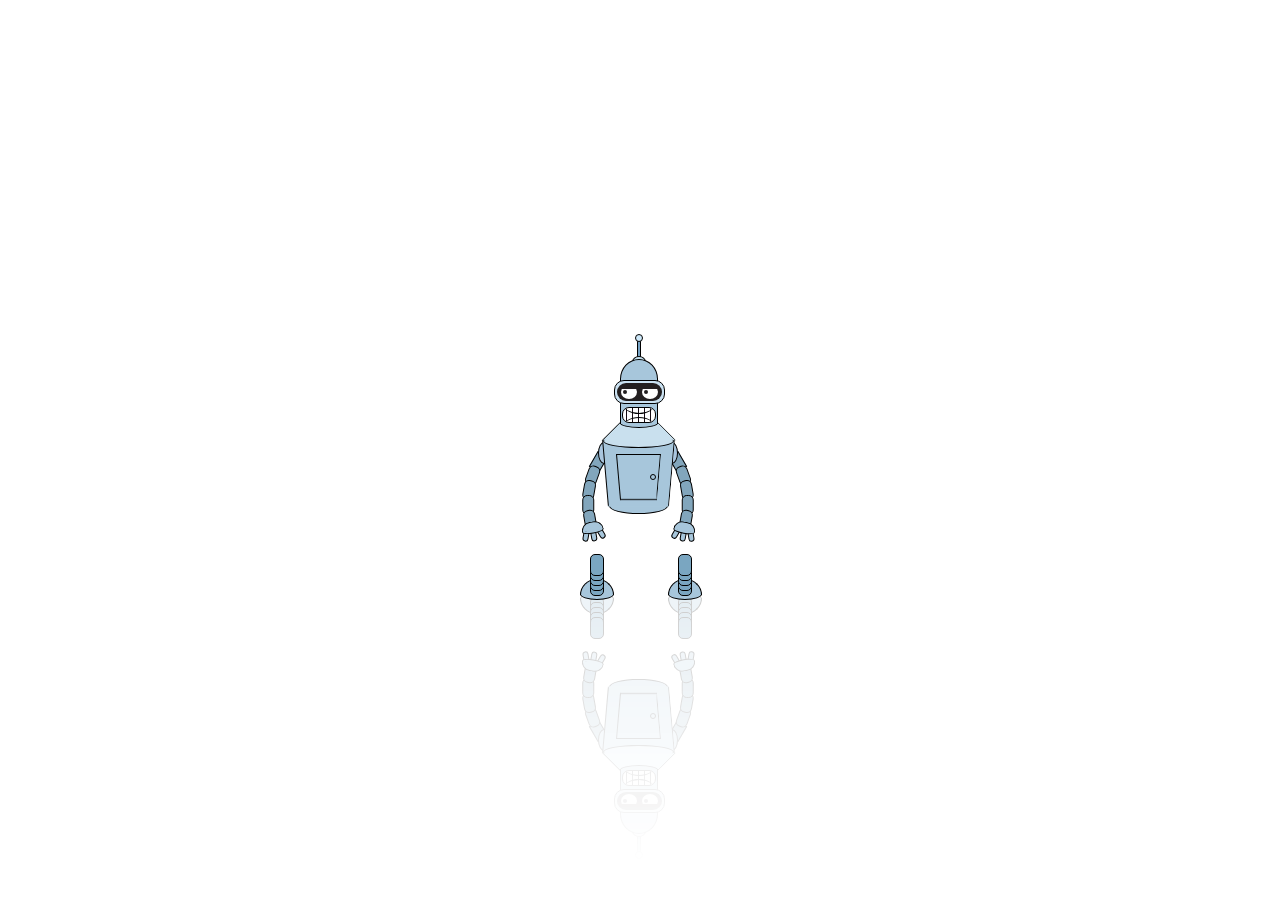
<file: robot.html>
<!DOCTYPE html>
<html lang="en">

<head>
    <meta charset="UTF-8">
    <title>Document</title>
    <style>
    body {
        margin: 0;
        height: 450px;
    }
    
    #text {
        margin-top: -150px;
        margin-left: -120px;
        width: 120px;
        top: 50%;
        left: 50%;
        text-transform: uppercase;
        color: #BE3E1B;
        font-size: 100%;
        font-weight: bold;
        text-shadow: -1px 1px 3px #DBC558, -1px 1px 1px #FFF38F;
        text-align: center;
    }
    
    div {
        position: absolute;
        -webkit-transform-style: preserve-3d;
    }
    
    #page {
        height: 100%;
        width: 100%;
        -moz-perspective: 700px;
        background-image: -moz-linear-gradient(left, rgb(84, 116, 137) 0%, rgb(133, 160, 177) 50%, rgb(84, 116, 137) 100%);
    }
    
    #container {
        height: 300px;
        width: 300px;
        top: 50%;
        left: 50%;
        margin-top: -150px;
        margin-left: -150px;
        -webkit-box-reflect: below -7px -webkit-gradient(linear, left top, left bottom, from(transparent), color-stop(10%, transparent), to(rgba(255, 255, 255, 0.2)));
    }
    
    #foot {
        bottom: 0;
        width: 32px;
        height: 20px;
    }
    
    .left {
        left: 90px;
        -webkit-animation: foot1 6s ease-in-out infinite;
        -moz-animation: foot1 10s ease-in-out infinite;
    }
    
    .right {
        right: 90px;
        -webkit-animation: foot2 6s ease-in-out infinite;
        -moz-animation: foot2 10s ease-in-out infinite;
    }
    
    #leg1 {
        height: 20px;
        width: 12px;
        background: #FF0;
        bottom: 20%;
        -webkit-animation: leg1 6s ease-in-out infinite;
        -moz-animation: leg1 6s ease-in-out infinite;
        background: #7AA6C1;
        border: 1px solid #000;
        border-radius: 5px;
        z-index: 3;
    }
    
    .first {
        left: 10px;
    }
    
    .next1 {
        left: -1px;
    }
    
    .next2 {
        right: -1px;
    }
    
    #leg2 {
        height: 20px;
        width: 12px;
        background: #7AA6C1;
        border: 1px solid #000;
        bottom: 20%;
        z-index: 3;
        border-radius: 5px;
        -webkit-animation: leg2 6s ease-in-out infinite;
        -moz-animation: leg2 6s ease-in-out infinite;
    }
    
    @-webkit-keyframes leg1 {
        from {
            -webkit-transform: rotateZ( 0deg) translateY(-50%);
        }
        05% {
            -webkit-transform: rotateZ(10deg) translateY(-50%);
        }
        10% {
            -webkit-transform: rotateZ( 0deg) translateY(-50%);
        }
        15% {
            -webkit-transform: rotateZ(10deg) translateY(-50%);
        }
        20% {
            -webkit-transform: rotateZ( 0deg) translateY(-50%);
        }
        25% {
            -webkit-transform: rotateZ( 0deg) translateY(-50%);
        }
        30% {
            -webkit-transform: rotateZ( 0deg) translateY(-50%);
        }
        35% {
            -webkit-transform: rotateZ(10deg) translateY(-50%);
        }
        40% {
            -webkit-transform: rotateZ( 0deg) translateY(-50%);
        }
        45% {
            -webkit-transform: rotateZ( 0deg) translateY(-50%);
        }
        50% {
            -webkit-transform: rotateZ(10deg) translateY(-50%);
        }
        55% {
            -webkit-transform: rotateZ( 0deg) translateY(-50%);
        }
        60% {
            -webkit-transform: rotateZ(10deg) translateY(-50%);
        }
        65% {
            -webkit-transform: rotateZ( 0deg) translateY(-50%);
        }
        70% {
            -webkit-transform: rotateZ(10deg) translateY(-50%);
        }
        80% {
            -webkit-transform: rotateZ(-10deg) translateY(-50%);
        }
        90% {
            -webkit-transform: rotateZ(10deg) translateY(-50%);
        }
        to {
            -webkit-transform: rotateZ( 0deg) translateY(-50%);
        }
    }
    
    @-moz-keyframes leg1 {
        from {
            -moz-transform: rotateZ( 0deg) translateY(-50%);
        }
        05% {
            -moz-transform: rotateZ(10deg) translateY(-50%);
        }
        10% {
            -moz-transform: rotateZ( 0deg) translateY(-50%);
        }
        15% {
            -moz-transform: rotateZ(10deg) translateY(-50%);
        }
        20% {
            -moz-transform: rotateZ( 0deg) translateY(-50%);
        }
        25% {
            -moz-transform: rotateZ( 0deg) translateY(-50%);
        }
        30% {
            -moz-transform: rotateZ( 0deg) translateY(-50%);
        }
        35% {
            -moz-transform: rotateZ(10deg) translateY(-50%);
        }
        40% {
            -moz-transform: rotateZ( 0deg) translateY(-50%);
        }
        45% {
            -moz-transform: rotateZ( 0deg) translateY(-50%);
        }
        50% {
            -moz-transform: rotateZ(10deg) translateY(-50%);
        }
        55% {
            -moz-transform: rotateZ( 0deg) translateY(-50%);
        }
        60% {
            -moz-transform: rotateZ(10deg) translateY(-50%);
        }
        65% {
            -moz-transform: rotateZ( 0deg) translateY(-50%);
        }
        70% {
            -moz-transform: rotateZ(10deg) translateY(-50%);
        }
        80% {
            -moz-transform: rotateZ(-10deg) translateY(-50%);
        }
        90% {
            -moz-transform: rotateZ(10deg) translateY(-50%);
        }
        to {
            -moz-transform: rotateZ( 0deg) translateY(-50%);
        }
    }
    
    @-webkit-keyframes leg2 {
        from {
            -webkit-transform: rotateZ( 0deg) translateY(-50%);
        }
        05% {
            -webkit-transform: rotateZ(-10deg) translateY(-50%);
        }
        10% {
            -webkit-transform: rotateZ( 0deg) translateY(-50%);
        }
        15% {
            -webkit-transform: rotateZ(-10deg) translateY(-50%);
        }
        20% {
            -webkit-transform: rotateZ( 0deg) translateY(-50%);
        }
        25% {
            -webkit-transform: rotateZ(-10deg) translateY(-50%);
        }
        30% {
            -webkit-transform: rotateZ( 0deg) translateY(-50%);
        }
        40% {
            -webkit-transform: rotateZ( 0deg) translateY(-50%);
        }
        45% {
            -webkit-transform: rotateZ(-10deg) translateY(-50%);
        }
        50% {
            -webkit-transform: rotateZ( 0deg) translateY(-50%);
        }
        55% {
            -webkit-transform: rotateZ(-10deg) translateY(-50%);
        }
        60% {
            -webkit-transform: rotateZ( 0deg) translateY(-50%);
        }
        65% {
            -webkit-transform: rotateZ( 0deg) translateY(-50%);
        }
        70% {
            -webkit-transform: rotateZ( 10deg) translateY(-50%);
        }
        80% {
            -webkit-transform: rotateZ(-10deg) translateY(-50%);
        }
        90% {
            -webkit-transform: rotateZ( 10deg) translateY(-50%);
        }
        to {
            -webkit-transform: rotateZ( 0deg) translateY(-50%);
        }
    }
    
    @-moz-keyframes leg2 {
        from {
            -moz-transform: rotateZ( 0deg) translateY(-50%);
        }
        05% {
            -moz-transform: rotateZ(-10deg) translateY(-50%);
        }
        10% {
            -moz-transform: rotateZ( 0deg) translateY(-50%);
        }
        15% {
            -moz-transform: rotateZ(-10deg) translateY(-50%);
        }
        20% {
            -moz-transform: rotateZ( 0deg) translateY(-50%);
        }
        25% {
            -moz-transform: rotateZ(-10deg) translateY(-50%);
        }
        30% {
            -moz-transform: rotateZ( 0deg) translateY(-50%);
        }
        40% {
            -moz-transform: rotateZ( 0deg) translateY(-50%);
        }
        45% {
            -moz-transform: rotateZ(-10deg) translateY(-50%);
        }
        50% {
            -moz-transform: rotateZ( 0deg) translateY(-50%);
        }
        55% {
            -moz-transform: rotateZ(-10deg) translateY(-50%);
        }
        60% {
            -moz-transform: rotateZ( 0deg) translateY(-50%);
        }
        65% {
            -moz-transform: rotateZ( 0deg) translateY(-50%);
        }
        70% {
            -moz-transform: rotateZ( 10deg) translateY(-50%);
        }
        80% {
            -moz-transform: rotateZ(-10deg) translateY(-50%);
        }
        90% {
            -moz-transform: rotateZ( 10deg) translateY(-50%);
        }
        to {
            -moz-transform: rotateZ( 0deg) translateY(-50%);
        }
    }
    
    @-webkit-keyframes foot1 {
        from {
            left: 116px;
        }
        05% {
            left: 80px;
        }
        10% {
            left: 116px;
        }
        15% {
            left: 80px;
        }
        20% {
            left: 116px;
        }
        25% {
            left: 116px;
        }
        30% {
            left: 116px;
        }
        35% {
            left: 84px;
        }
        40% {
            left: 116px;
        }
        45% {
            left: 116px;
        }
        50% {
            left: 84px;
        }
        55% {
            left: 116px;
        }
        60% {
            left: 84px;
        }
        65% {
            left: 116px;
        }
        to {
            left: 116px;
        }
    }
    
    @-moz-keyframes foot1 {
        from {
            left: 116px;
        }
        05% {
            left: 80px;
        }
        10% {
            left: 116px;
        }
        15% {
            left: 80px;
        }
        20% {
            left: 116px;
        }
        25% {
            left: 116px;
        }
        30% {
            left: 116px;
        }
        35% {
            left: 84px;
        }
        40% {
            left: 116px;
        }
        45% {
            left: 116px;
        }
        50% {
            left: 84px;
        }
        55% {
            left: 116px;
        }
        60% {
            left: 84px;
        }
        65% {
            left: 116px;
        }
        to {
            left: 116px;
        }
    }
    
    @-webkit-keyframes foot2 {
        from {
            right: 116px;
        }
        05% {
            right: 80px;
        }
        10% {
            right: 116px;
        }
        15% {
            right: 80px;
        }
        20% {
            right: 116px;
        }
        25% {
            right: 84px;
        }
        30% {
            right: 116px;
        }
        40% {
            right: 116px;
        }
        45% {
            right: 84px;
        }
        50% {
            right: 116px;
        }
        55% {
            right: 84px;
        }
        60% {
            right: 116px;
        }
        to {
            right: 116px;
        }
    }
    
    @-moz-keyframes foot2 {
        from {
            right: 116px;
        }
        05% {
            right: 80px;
        }
        10% {
            right: 116px;
        }
        15% {
            right: 80px;
        }
        20% {
            right: 116px;
        }
        25% {
            right: 84px;
        }
        30% {
            right: 116px;
        }
        40% {
            right: 116px;
        }
        45% {
            right: 84px;
        }
        50% {
            right: 116px;
        }
        55% {
            right: 84px;
        }
        60% {
            right: 116px;
        }
        to {
            right: 116px;
        }
    }
    
    #body {
        height: 66px;
        width: 56px;
        background: #A7C6DB;
        left: 120px;
        top: 140px;
        z-index: 10;
        -webkit-animation: body 6s ease-in-out infinite;
        -moz-animation: body 6s ease-in-out infinite;
        -webkit-perspective: 300;
    }
    
    #body:before,
    #body:after {
        content: '';
        position: absolute;
        top: 0;
        left: 0;
        width: 100%;
        bottom: 0;
        z-index: -1;
        background-color: #A7C6DB;
    }
    
    #body:before {
        -webkit-transform: skew(-5deg);
        -moz-transform: skew(-5deg);
        left: 5px;
        border-right: 1px solid #000;
    }
    
    #body:after {
        -webkit-transform: skew(5deg);
        -moz-transform: skew(5deg);
        left: -5px;
        border-left: 1px solid #000;
    }
    
    @-webkit-keyframes body {
        from {
            top: 135px;
            left: 122px;
            -webkit-transform: rotateZ( 0deg);
        }
        05% {
            top: 150px;
            left: 122px;
            -webkit-transform: rotateZ( 0deg);
        }
        10% {
            top: 135px;
            left: 122px;
            -webkit-transform: rotateZ( 0deg);
        }
        15% {
            top: 150px;
            left: 122px;
            -webkit-transform: rotateZ( 0deg);
        }
        20% {
            top: 135px;
            left: 122px;
            -webkit-transform: rotateZ( 0deg);
        }
        25% {
            top: 148px;
            left: 118px;
            -webkit-transform: rotateZ( 0deg);
        }
        30% {
            top: 135px;
            left: 122px;
            -webkit-transform: rotateZ( 0deg);
        }
        35% {
            top: 148px;
            left: 126px;
            -webkit-transform: rotateZ( 0deg);
        }
        40% {
            top: 135px;
            left: 122px;
            -webkit-transform: rotateZ( 0deg);
        }
        45% {
            top: 148px;
            left: 118px;
            -webkit-transform: rotateZ( 0deg);
        }
        50% {
            top: 148px;
            left: 126px;
            -webkit-transform: rotateZ( 0deg);
        }
        55% {
            top: 148px;
            left: 118px;
            -webkit-transform: rotateZ( 0deg);
        }
        60% {
            top: 148px;
            left: 126px;
            -webkit-transform: rotateZ( 0deg);
        }
        65% {
            top: 135px;
            left: 122px;
            -webkit-transform: rotateZ( 0deg);
        }
        70% {
            top: 142px;
            left: 129px;
            -webkit-transform: rotateZ( 10deg) translateX(75%);
        }
        80% {
            top: 142px;
            left: 115px;
            -webkit-transform: rotateZ(-10deg) translateX(-75%);
        }
        90% {
            top: 142px;
            left: 129px;
            -webkit-transform: rotateZ( 10deg) translateX(75%);
        }
        to {
            top: 135px;
            left: 122px;
            -webkit-transform: rotateZ( 0deg);
        }
    }
    
    @-moz-keyframes body {
        from {
            top: 135px;
            left: 122px;
            -moz-transform: rotateZ( 0deg);
        }
        05% {
            top: 150px;
            left: 122px;
            -moz-transform: rotateZ( 0deg);
        }
        10% {
            top: 135px;
            left: 122px;
            -moz-transform: rotateZ( 0deg);
        }
        15% {
            top: 150px;
            left: 122px;
            -moz-transform: rotateZ( 0deg);
        }
        20% {
            top: 135px;
            left: 122px;
            -moz-transform: rotateZ( 0deg);
        }
        25% {
            top: 148px;
            left: 118px;
            -moz-transform: rotateZ( 0deg);
        }
        30% {
            top: 135px;
            left: 122px;
            -moz-transform: rotateZ( 0deg);
        }
        35% {
            top: 148px;
            left: 126px;
            -moz-transform: rotateZ( 0deg);
        }
        40% {
            top: 135px;
            left: 122px;
            -moz-transform: rotateZ( 0deg);
        }
        45% {
            top: 148px;
            left: 118px;
            -moz-transform: rotateZ( 0deg);
        }
        50% {
            top: 148px;
            left: 126px;
            -moz-transform: rotateZ( 0deg);
        }
        55% {
            top: 148px;
            left: 118px;
            -moz-transform: rotateZ( 0deg);
        }
        60% {
            top: 148px;
            left: 126px;
            -moz-transform: rotateZ( 0deg);
        }
        65% {
            top: 135px;
            left: 122px;
            -moz-transform: rotateZ( 0deg);
        }
        70% {
            top: 142px;
            left: 129px;
            -moz-transform: rotateZ( 10deg) translateX(75%);
        }
        80% {
            top: 142px;
            left: 115px;
            -moz-transform: rotateZ(-10deg) translateX(-75%);
        }
        90% {
            top: 142px;
            left: 129px;
            -moz-transform: rotateZ( 10deg) translateX(75%);
        }
        to {
            top: 135px;
            left: 122px;
            -moz-transform: rotateZ( 0deg);
        }
    }
    
    #f1 {
        bottom: 5px;
        height: 15px;
        width: 100%;
        border: 1px solid #000;
        border-bottom: none;
        background: #A7C6DB;
        border-radius: 150px 150px 0 0;
        z-index: 2;
    }
    
    #f2 {
        height: 10px;
        width: 100%;
        border: 1px solid #000;
        background: #A7C6DB;
        bottom: 0;
        border-radius: 100%;
        z-index: 1;
    }
    
    #b1 {
        width: 102%;
        height: 14px;
        left: -1px;
        background-color: #A7C6DB;
        border: 1px solid #000;
        bottom: -8px;
        z-index: -2;
        border-radius: 100%;
    }
    
    #b2 {
        width: 60%;
        bottom: 100%;
        height: 28%;
        left: 20%;
        background-color: #C8DFED;
        z-index: 2;
    }
    
    #b2:before,
    #b2:after {
        content: '';
        position: absolute;
        top: 0;
        left: 0;
        width: 100%;
        bottom: 0;
        z-index: -1;
        background-color: #C9E0EE;
    }
    
    #b2:before {
        -webkit-transform: skew(45deg);
        -moz-transform: skew(45deg);
        left: 11px;
        border-right: 1px solid #000;
    }
    
    #b2:after {
        -webkit-transform: skew(-45deg);
        -moz-transform: skew(-45deg);
        left: -10px;
        border-left: 1px solid #000;
    }
    
    #b3 {
        background-color: #C8DFED;
        border: 1px solid #000;
        border-radius: 100%;
        width: 124%;
        left: -13%;
        height: 12px;
        z-index: 1;
        top: -6px;
    }
    
    #head {
        width: 36px;
        height: 40px;
        top: -56px;
        left: 9px;
        z-index: 5;
    }
    
    #h2 {
        width: 100%;
        height: 8px;
        bottom: -4px;
        left: 1px;
        background: #A7C6DB;
        border: 1px solid #000;
        border-radius: 100%;
        z-index: 0;
    }
    
    #h1 {
        width: 100%;
        height: 46px;
        bottom: 0;
        left: 1px;
        background: #A7C6DB;
        border-left: 1px solid #000;
        border-right: 1px solid #000;
        z-index: 1;
    }
    
    #h3 {
        width: 100%;
        height: 38px;
        bottom: 62%;
        left: 1px;
        background: #A7C6DB;
        border: 1px solid #000;
        border-radius: 100%;
        z-index: 0;
    }
    
    #h4 {
        height: 10px;
        width: 12px;
        bottom: 56px;
        border: 1px solid #000;
        background: #C4E0EE;
        z-index: -1;
        border-radius: 100%;
        left: 13px;
    }
    
    #h5 {
        bottom: 64px;
        background: #76A3C4;
        border: 1px solid #000;
        width: 2px;
        height: 20px;
        left: 18px;
        z-index: -2;
        -webkit-animation: h5 4s ease-in-out infinite;
        -moz-animation: h5 4s ease-in-out infinite;
    }
    
    @-webkit-keyframes h5 {
        from {
            bottom: 64px;
        }
        25% {
            bottom: 45px;
        }
        50% {
            bottom: 64px;
        }
        60% {
            bottom: 58px;
        }
        70% {
            bottom: 64px;
        }
        to {
            bottom: 64px;
        }
    }
    
    @-moz-keyframes h5 {
        from {
            bottom: 64px;
        }
        25% {
            bottom: 45px;
        }
        50% {
            bottom: 64px;
        }
        60% {
            bottom: 58px;
        }
        70% {
            bottom: 64px;
        }
        to {
            bottom: 64px;
        }
    }
    
    #h5 span {
        position: absolute;
        left: -3px;
        top: -5px;
        height: 6px;
        width: 6px;
        background: #CEE9FA;
        border: 1px solid #000;
        border-radius: 100%;
    }
    
    #eyes {
        width: 49px;
        height: 22px;
        background: #CAE1F1;
        border: 1px solid #000;
        border-radius: 10px;
        z-index: 5;
        left: -5px;
        top: -4px;
    }
    
    #e {
        top: 2px;
        left: 2px;
        right: 2px;
        bottom: 2px;
        background: #231F20;
        border-radius: 10px;
        overflow: hidden;
    }
    
    #e1 {
        height: 14px;
        width: 16px;
        background: #FFF;
        border-radius: 100%;
        top: 2px;
        left: 4px;
    }
    
    #e2 {
        height: 14px;
        width: 16px;
        background: #FFF;
        border-radius: 100%;
        top: 2px;
        right: 4px;
    }
    
    #eye {
        height: 4px;
        width: 4px;
        border-radius: 100%;
        background: #231F20;
        top: 5px;
        left: 2px;
        -webkit-animation: eye 5s ease-in-out infinite;
        -moz-animation: eye 8s ease-in-out infinite;
    }
    
    @-webkit-keyframes eye {
        from {
            top: 5px;
            left: 2px;
        }
        10% {
            top: 5px;
            left: 10px;
        }
        20% {
            top: 5px;
            left: 2px;
        }
        30% {
            top: 5px;
            left: 2px;
        }
        40% {
            top: 9px;
            left: 9px;
        }
        45% {
            top: 5px;
            left: 6px;
        }
        60% {
            top: 5px;
            left: 6px;
        }
        70% {
            top: 3px;
            left: 2px;
        }
        80% {
            top: 8px;
            left: 2px;
        }
        90% {
            top: 7px;
            left: 10px;
        }
        to {
            top: 5px;
            left: 2px;
        }
    }
    
    @-moz-keyframes eye {
        from {
            top: 5px;
            left: 2px;
        }
        10% {
            top: 5px;
            left: 10px;
        }
        20% {
            top: 5px;
            left: 2px;
        }
        30% {
            top: 5px;
            left: 2px;
        }
        40% {
            top: 9px;
            left: 9px;
        }
        45% {
            top: 5px;
            left: 6px;
        }
        60% {
            top: 5px;
            left: 6px;
        }
        70% {
            top: 3px;
            left: 2px;
        }
        80% {
            top: 8px;
            left: 2px;
        }
        90% {
            top: 7px;
            left: 10px;
        }
    }
    
    #e1 span {
        position: absolute;
        width: 100%;
        height: 4px;
        background: #231F20;
        -webkit-animation: eye1 8s ease-in-out infinite;
        -moz-animation: eye1 8s ease-in-out infinite;
    }
    
    @-webkit-keyframes eye1 {
        from {
            height: 1px;
            -webkit-transform: rotateZ( 0deg);
            left: 0px;
            top: 0;
        }
        10% {
            height: 4px;
            -webkit-transform: rotateZ( 0deg);
            left: 0px;
            top: 0;
        }
        20% {
            height: 2px;
            -webkit-transform: rotateZ( 0deg);
            left: 0px;
            top: -1px;
        }
        30% {
            height: 5px;
            -webkit-transform: rotateZ(30deg);
            left: 5px;
            top: -1px;
        }
        40% {
            height: 7px;
            -webkit-transform: rotateZ(30deg);
            left: 5px;
            top: -1px;
        }
        50% {
            height: 4px;
            -webkit-transform: rotateZ( 0deg);
            left: 0px;
            top: -1px;
        }
        70% {
            height: 0px;
            -webkit-transform: rotateZ( 0deg);
            left: 0px;
            top: -1px;
        }
        80% {
            height: 8px;
            -webkit-transform: rotateZ(30deg);
            left: 5px;
            top: -2px;
        }
        90% {
            height: 5px;
            -webkit-transform: rotateZ( 0deg);
            left: 0px;
            top: -1px;
        }
        to {
            height: 1px;
            -webkit-transform: rotateZ( 0deg);
            left: 0px;
            top: 0px;
        }
    }
    
    @-moz-keyframes eye1 {
        from {
            height: 1px;
            -moz-transform: rotateZ( 0deg);
            left: 0px;
            top: 0;
        }
        10% {
            height: 4px;
            -moz-transform: rotateZ( 0deg);
            left: 0px;
            top: 0;
        }
        20% {
            height: 2px;
            -moz-transform: rotateZ( 0deg);
            left: 0px;
            top: -1px;
        }
        30% {
            height: 5px;
            -moz-transform: rotateZ(30deg);
            left: 5px;
            top: -1px;
        }
        40% {
            height: 7px;
            -moz-transform: rotateZ(30deg);
            left: 5px;
            top: -1px;
        }
        50% {
            height: 4px;
            -moz-transform: rotateZ( 0deg);
            left: 0px;
            top: -1px;
        }
        70% {
            height: 0px;
            -moz-transform: rotateZ( 0deg);
            left: 0px;
            top: -1px;
        }
        80% {
            height: 8px;
            -moz-transform: rotateZ(30deg);
            left: 5px;
            top: -2px;
        }
        90% {
            height: 5px;
            -moz-transform: rotateZ( 0deg);
            left: 0px;
            top: -1px;
        }
        to {
            height: 1px;
            -moz-transform: rotateZ( 0deg);
            left: 0px;
            top: 0px;
        }
    }
    
    #e2 span {
        position: absolute;
        width: 100%;
        height: 4px;
        background: #231F20;
        -webkit-animation: eye2 8s ease-in-out infinite;
        -moz-animation: eye2 8s ease-in-out infinite;
    }
    
    @-webkit-keyframes eye2 {
        from {
            height: 1px;
            -webkit-transform: rotateZ( 0deg);
            right: 0px;
            top: 0;
        }
        10% {
            height: 4px;
            -webkit-transform: rotateZ( 0deg);
            right: 0px;
            top: 0;
        }
        20% {
            height: 2px;
            -webkit-transform: rotateZ( 0deg);
            right: 0px;
            top: -1px;
        }
        30% {
            height: 5px;
            -webkit-transform: rotateZ(-30deg);
            right: 5px;
            top: -1px;
        }
        40% {
            height: 7px;
            -webkit-transform: rotateZ(-30deg);
            right: 5px;
            top: -1px;
        }
        50% {
            height: 4px;
            -webkit-transform: rotateZ( 0deg);
            right: 0px;
            top: -1px;
        }
        70% {
            height: 0px;
            -webkit-transform: rotateZ( 0deg);
            right: 0px;
            top: -1px;
        }
        80% {
            height: 8px;
            -webkit-transform: rotateZ(-30deg);
            right: 5px;
            top: -2px;
        }
        90% {
            height: 5px;
            -webkit-transform: rotateZ( 0deg);
            right: 0px;
            top: -1px;
        }
        to {
            height: 1px;
            -webkit-transform: rotateZ( 0deg);
            right: 0px;
            top: 0px;
        }
    }
    
    @-moz-keyframes eye2 {
        from {
            height: 1px;
            -moz-transform: rotateZ( 0deg);
            right: 0px;
            top: 0;
        }
        10% {
            height: 4px;
            -moz-transform: rotateZ( 0deg);
            right: 0px;
            top: 0;
        }
        20% {
            height: 2px;
            -moz-transform: rotateZ( 0deg);
            right: 0px;
            top: -1px;
        }
        30% {
            height: 5px;
            -moz-transform: rotateZ(-30deg);
            right: 5px;
            top: -1px;
        }
        40% {
            height: 7px;
            -moz-transform: rotateZ(-30deg);
            right: 5px;
            top: -1px;
        }
        50% {
            height: 4px;
            -moz-transform: rotateZ( 0deg);
            right: 0px;
            top: -1px;
        }
        70% {
            height: 0px;
            -moz-transform: rotateZ( 0deg);
            right: 0px;
            top: -1px;
        }
        80% {
            height: 8px;
            -moz-transform: rotateZ(-30deg);
            right: 5px;
            top: -2px;
        }
        90% {
            height: 5px;
            -moz-transform: rotateZ( 0deg);
            right: 0px;
            top: -1px;
        }
        to {
            height: 1px;
            -moz-transform: rotateZ( 0deg);
            right: 0px;
            top: 0px;
        }
    }
    
    #mouth {
        top: 23px;
        left: 3px;
        height: 14px;
        width: 32px;
        background: #FFF;
        border: 1px solid #000;
        z-index: 5;
        border-radius: 7px;
        overflow: hidden;
    }
    
    #mouth span {
        display: block;
        float: left;
        width: 1px;
        height: 14px;
        background: #150B13;
        margin-left: 5px;
    }
    
    #mouth span:first-child {
        margin-left: 3px;
    }
    
    #m1 {
        top: 9px;
        width: 100%;
        height: 20px;
        border-top: 1px solid #000;
        border-radius: 100%;
        -webkit-animation: m1 4s ease-in-out infinite;
        -moz-animation: m1 4s ease-in-out infinite;
    }
    
    @-webkit-keyframes m1 {
        from {
            border-radius: 0%;
            width: 100%;
            left: 0;
        }
        25% {
            border-radius: 40%;
            width: 200%;
            left: 0;
        }
        50% {
            border-radius: 0%;
            width: 100%;
            left: 0;
        }
        75% {
            border-radius: 100%;
            width: 200%;
            left: -50%;
        }
        to {
            border-radius: 0%;
            width: 100%;
            left: 0;
        }
    }
    
    @-moz-keyframes m1 {
        from {
            border-radius: 0%;
            width: 100%;
            left: 0;
        }
        25% {
            border-radius: 40%;
            width: 200%;
            left: 0;
        }
        50% {
            border-radius: 0%;
            width: 100%;
            left: 0;
        }
        75% {
            border-radius: 100%;
            width: 200%;
            left: -50%;
        }
        to {
            border-radius: 0%;
            width: 100%;
            left: 0;
        }
    }
    
    #m2 {
        bottom: 8px;
        width: 100%;
        height: 20px;
        border-bottom: 1px solid #000;
        border-radius: 100%;
        -webkit-animation: m1 4s ease-in-out infinite;
        -moz-animation: m1 4s ease-in-out infinite;
    }
    
    #b4 {
        height: 20px;
        width: 10px;
        background: #AAC6DE;
        border: 1px solid #000;
        border-radius: 100%;
        left: -12px;
        top: 2px;
        z-index: -5;
    }
    
    #ab {
        right: 50%;
        top: -5px;
        height: 20px;
        width: 14px;
    }
    
    #ab #a1 {
        right: 2px;
        background: #A7C6DB;
        border: 1px solid #000;
        height: 20px;
        width: 8px;
        border-radius: 0 50px 50px 0;
        z-index: 1;
        border-left: none;
    }
    
    #ab #a2 {
        right: 8px;
        background: #A7C6DB;
        border: 1px solid #000;
        height: 20px;
        width: 4px;
        border-radius: 100%;
        z-index: 0;
    }
    
    #ab #a3 {
        height: 4px;
        width: 14px;
        background: #A7C6DB;
        border: 1px solid #000;
        z-index: -1;
        border-radius: 5px;
    }
    
    #ab .a31 {
        right: 5px;
        top: 1px;
        -webkit-transform: rotateZ(20deg);
    }
    
    #ab .a32 {
        right: 6px;
        top: 8px;
    }
    
    #ab .a33 {
        right: 5px;
        top: 15px;
        -webkit-transform: rotateZ(-20deg);
    }
    
    #b6 {
        height: 20px;
        width: 10px;
        background: #AAC6DE;
        border: 1px solid #000;
        border-radius: 100%;
        right: -12px;
        top: 2px;
        z-index: -5;
    }
    
    #b5 {
        height: 10px;
        width: 16px;
        background: #82A6BC;
        border: 1px solid #000;
        left: -16px;
        top: 8px;
        z-index: -7;
        -webkit-transform: rotateZ(-60deg) translateX(-50%);
        -webkit-animation: b5 6s ease-in-out infinite;
        -moz-animation: b5 6s ease-in-out infinite;
    }
    
    #b51 {
        height: 10px;
        width: 18px;
        background: #82A6BC;
        border: 1px solid #000;
        border-radius: 5px;
        right: 20%;
        top: -1px;
        z-index: 1;
        -webkit-transform: rotateZ(-10deg) translateX(-50%);
        -webkit-animation: b51 6s ease-in-out infinite;
        -moz-animation: b51 6s ease-in-out infinite;
    }
    
    @-webkit-keyframes b5 {
        from {
            -webkit-transform: rotateZ(-60deg) translateX(-50%);
        }
        10% {
            -webkit-transform: rotateZ(50deg) translateX(-50%);
        }
        20% {
            -webkit-transform: rotateZ(50deg) translateX(-50%);
        }
        30% {
            -webkit-transform: rotateZ(50deg) translateX(-50%);
        }
        40% {
            -webkit-transform: rotateZ(-50deg) translateX(-50%);
        }
        50% {
            -webkit-transform: rotateZ(60deg) translateX(-50%);
        }
        60% {
            -webkit-transform: rotateZ(-60deg) translateX(-50%);
        }
        70% {
            -webkit-transform: rotateZ(30deg) translateX(-50%);
        }
        80% {
            -webkit-transform: rotateZ(-60deg) translateX(-50%);
        }
        90% {
            -webkit-transform: rotateZ(70deg) translateX(-50%);
        }
        to {
            -webkit-transform: rotateZ(-60deg) translateX(-50%);
        }
    }
    
    @-moz-keyframes b5 {
        from {
            -moz-transform: rotateZ(-60deg) translateX(-50%);
        }
        10% {
            -moz-transform: rotateZ(50deg) translateX(-50%);
        }
        20% {
            -moz-transform: rotateZ(50deg) translateX(-50%);
        }
        30% {
            -moz-transform: rotateZ(50deg) translateX(-50%);
        }
        40% {
            -moz-transform: rotateZ(-50deg) translateX(-50%);
        }
        50% {
            -moz-transform: rotateZ(60deg) translateX(-50%);
        }
        60% {
            -moz-transform: rotateZ(-60deg) translateX(-50%);
        }
        70% {
            -moz-transform: rotateZ(30deg) translateX(-50%);
        }
        80% {
            -moz-transform: rotateZ(-60deg) translateX(-50%);
        }
        90% {
            -moz-transform: rotateZ(70deg) translateX(-50%);
        }
        to {
            -moz-transform: rotateZ(-60deg) translateX(-50%);
        }
    }
    
    @-webkit-keyframes b51 {
        from {
            -webkit-transform: rotateZ(-10deg) translateX(-50%);
        }
        10% {
            -webkit-transform: rotateZ(10deg) translateX(-50%);
        }
        15% {
            -webkit-transform: rotateZ(0deg) translateX(-50%);
        }
        20% {
            -webkit-transform: rotateZ(10deg) translateX(-50%);
        }
        25% {
            -webkit-transform: rotateZ( 0deg) translateX(-50%);
        }
        30% {
            -webkit-transform: rotateZ(10deg) translateX(-50%);
        }
        40% {
            -webkit-transform: rotateZ(-10deg) translateX(-50%);
        }
        50% {
            -webkit-transform: rotateZ(10deg) translateX(-50%);
        }
        60% {
            -webkit-transform: rotateZ(-5deg) translateX(-50%);
        }
        70% {
            -webkit-transform: rotateZ(10deg) translateX(-50%);
        }
        80% {
            -webkit-transform: rotateZ(-10deg) translateX(-50%);
        }
        90% {
            -webkit-transform: rotateZ(5deg) translateX(-50%);
        }
        to {
            -webkit-transform: rotateZ(-10deg) translateX(-50%);
        }
    }
    
    @-moz-keyframes b51 {
        from {
            -moz-transform: rotateZ(-10deg) translateX(-50%);
        }
        10% {
            -moz-transform: rotateZ(10deg) translateX(-50%);
        }
        15% {
            -moz-transform: rotateZ(0deg) translateX(-50%);
        }
        20% {
            -moz-transform: rotateZ(10deg) translateX(-50%);
        }
        25% {
            -moz-transform: rotateZ( 0deg) translateX(-50%);
        }
        30% {
            -moz-transform: rotateZ(10deg) translateX(-50%);
        }
        40% {
            -moz-transform: rotateZ(-10deg) translateX(-50%);
        }
        50% {
            -moz-transform: rotateZ(10deg) translateX(-50%);
        }
        60% {
            -moz-transform: rotateZ(-5deg) translateX(-50%);
        }
        70% {
            -moz-transform: rotateZ(10deg) translateX(-50%);
        }
        80% {
            -moz-transform: rotateZ(-10deg) translateX(-50%);
        }
        90% {
            -moz-transform: rotateZ(5deg) translateX(-50%);
        }
        to {
            -moz-transform: rotateZ(-10deg) translateX(-50%);
        }
    }
    
    @-webkit-keyframes b7 {
        from {
            -webkit-transform: rotateZ(60deg) translateX(50%);
        }
        30% {
            -webkit-transform: rotateZ(60deg) translateX(50%);
        }
        40% {
            -webkit-transform: rotateZ(-60deg) translateX(50%);
        }
        50% {
            -webkit-transform: rotateZ(-60deg) translateX(50%);
        }
        60% {
            -webkit-transform: rotateZ(60deg) translateX(50%);
        }
        70% {
            -webkit-transform: rotateZ(-30deg) translateX(50%);
        }
        80% {
            -webkit-transform: rotateZ(60deg) translateX(50%);
        }
        90% {
            -webkit-transform: rotateZ(-70deg) translateX(50%);
        }
        to {
            -webkit-transform: rotateZ(60deg) translateX(50%);
        }
    }
    
    @-moz-keyframes b7 {
        from {
            -moz-transform: rotateZ(60deg) translateX(50%);
        }
        30% {
            -moz-transform: rotateZ(60deg) translateX(50%);
        }
        40% {
            -moz-transform: rotateZ(-60deg) translateX(50%);
        }
        50% {
            -moz-transform: rotateZ(-60deg) translateX(50%);
        }
        60% {
            -moz-transform: rotateZ(60deg) translateX(50%);
        }
        70% {
            -moz-transform: rotateZ(-30deg) translateX(50%);
        }
        80% {
            -moz-transform: rotateZ(60deg) translateX(50%);
        }
        90% {
            -moz-transform: rotateZ(-70deg) translateX(50%);
        }
        to {
            -moz-transform: rotateZ(60deg) translateX(50%);
        }
    }
    
    @-webkit-keyframes b71 {
        from {
            -webkit-transform: rotateZ(10deg) translateX(50%);
        }
        10% {
            -webkit-transform: rotateZ(15deg) translateX(50%);
        }
        20% {
            -webkit-transform: rotateZ(5deg) translateX(50%);
        }
        30% {
            -webkit-transform: rotateZ(15deg) translateX(50%);
        }
        40% {
            -webkit-transform: rotateZ(-10deg) translateX(50%);
        }
        50% {
            -webkit-transform: rotateZ(-10deg) translateX(50%);
        }
        60% {
            -webkit-transform: rotateZ(5deg) translateX(50%);
        }
        70% {
            -webkit-transform: rotateZ(-10deg) translateX(50%);
        }
        80% {
            -webkit-transform: rotateZ(10deg) translateX(50%);
        }
        90% {
            -webkit-transform: rotateZ(-5deg) translateX(50%);
        }
        to {
            -webkit-transform: rotateZ(10deg) translateX(50%);
        }
    }
    
    @-moz-keyframes b71 {
        from {
            -moz-transform: rotateZ(10deg) translateX(50%);
        }
        10% {
            -moz-transform: rotateZ(15deg) translateX(50%);
        }
        20% {
            -moz-transform: rotateZ(5deg) translateX(50%);
        }
        30% {
            -moz-transform: rotateZ(15deg) translateX(50%);
        }
        40% {
            -moz-transform: rotateZ(-10deg) translateX(50%);
        }
        50% {
            -moz-transform: rotateZ(-10deg) translateX(50%);
        }
        60% {
            -moz-transform: rotateZ(5deg) translateX(50%);
        }
        70% {
            -moz-transform: rotateZ(-10deg) translateX(50%);
        }
        80% {
            -moz-transform: rotateZ(10deg) translateX(50%);
        }
        90% {
            -moz-transform: rotateZ(-5deg) translateX(50%);
        }
        to {
            -moz-transform: rotateZ(10deg) translateX(50%);
        }
    }
    
    #b7 {
        height: 10px;
        width: 16px;
        background: #82A6BC;
        border: 1px solid #000;
        right: -16px;
        top: 8px;
        z-index: -7;
        -webkit-transform: rotateZ(60deg) translateX(50%);
        -webkit-animation: b7 6s ease-in-out infinite;
        -moz-animation: b7 6s ease-in-out infinite;
    }
    
    #b71 {
        height: 10px;
        width: 18px;
        background: #82A6BC;
        border: 1px solid #000;
        border-radius: 5px;
        left: 20%;
        top: -1px;
        z-index: 1;
        -webkit-transform: rotateZ(10deg) translateX(50%);
        -webkit-animation: b71 6s ease-in-out infinite;
        -moz-animation: b71 6s ease-in-out infinite;
    }
    
    #ac {
        left: 50%;
        bottom: -4px;
        height: 20px;
        width: 14px;
    }
    
    #ac #a1 {
        left: 2px;
        background: #A7C6DB;
        border: 1px solid #000;
        height: 20px;
        width: 8px;
        border-radius: 50px 0 0 50px;
        z-index: 1;
        border-right: none;
    }
    
    #ac #a2 {
        left: 8px;
        background: #A7C6DB;
        border: 1px solid #000;
        height: 20px;
        width: 4px;
        border-radius: 100%;
        z-index: 0;
    }
    
    #ac #a3 {
        height: 4px;
        width: 14px;
        background: #A7C6DB;
        border: 1px solid #000;
        z-index: -1;
        border-radius: 5px;
    }
    
    #ac .a31 {
        left: 5px;
        top: 1px;
        -webkit-transform: rotateZ(-20deg);
    }
    
    #ac .a32 {
        left: 6px;
        top: 8px;
    }
    
    #ac .a33 {
        left: 5px;
        top: 15px;
        -webkit-transform: rotateZ(20deg);
    }
    
    #b8 {
        left: 10px;
        top: 14px;
        height: 46px;
        width: 36px;
        background: #A7C6DB;
        z-index: 2;
    }
    
    #b8 span {
        top: 20px;
        right: 0;
        position: absolute;
        border: 1px solid #000;
        height: 4px;
        width: 4px;
        border-radius: 50%;
    }
    
    #b8:before,
    #b8:after {
        content: '';
        position: absolute;
        top: 0;
        left: 0;
        width: 100%;
        bottom: 0;
        z-index: -1;
        background: #A7C6DB;
    }
    
    #b8:before {
        -webkit-transform: skew(-5deg);
        -moz-transform: skew(-5deg);
        left: 2px;
        border: 1px solid #000;
        border-left: none;
    }
    
    #b8:after {
        -webkit-transform: skew(5deg);
        -moz-transform: skew(5deg);
        left: -2px;
        border: 1px solid #000;
        border-right: none;
    }
    </style>
</head>

<body>
    <div id="page">
        <div id="container">
            <div id="foot" class="left">
                <div id="f1"></div>
                <div id="f2"></div>
                <div id="leg1" class="first">
                    <div id="leg1" class="next1">
                        <div id="leg1" class="next1">
                            <div id="leg1" class="next1">
                                <div id="leg1" class="next1"></div>
                            </div>
                        </div>
                    </div>
                </div>
            </div>
            <div id="foot" class="right">
                <div id="f1"></div>
                <div id="f2"></div>
                <div id="leg2" class="first">
                    <div id="leg2" class="next2">
                        <div id="leg2" class="next2">
                            <div id="leg2" class="next2">
                                <div id="leg2" class="next2"></div>
                            </div>
                        </div>
                    </div>
                </div>
            </div>
            <div id="body">
                <div id="b1"></div>
                <div id="b2"></div>
                <div id="b3"></div>
                <div id="head">
                    <div id="h1"></div>
                    <div id="h2"></div>
                    <div id="h3"></div>
                    <div id="h4"></div>
                    <div id="h5"><span></span></div>
                    <div id="eyes">
                        <div id="e">
                            <div id="e1">
                                <div id="eye"></div>
                                <span></span>
                            </div>
                            <div id="e2">
                                <div id="eye"></div>
                                <span></span>
                            </div>
                        </div>
                    </div>
                    <div id="mouth">
                        <span></span>
                        <span></span>
                        <span></span>
                        <span></span>
                        <span></span>
                        <div id="m1"></div>
                        <div id="m2"></div>
                    </div>
                </div>
                <div id="b4"></div>
                <div id="b5">
                    <div id="b51">
                        <div id="b51">
                            <div id="b51">
                                <div id="b51">
                                    <div id="ab">
                                        <div id="a1"></div>
                                        <div id="a2"></div>
                                        <div id="a3" class="a31"></div>
                                        <div id="a3" class="a32"></div>
                                        <div id="a3" class="a33"></div>
                                    </div>
                                </div>
                            </div>
                        </div>
                    </div>
                </div>
                <div id="b6"></div>
                <div id="b7">
                    <div id="b71">
                        <div id="b71">
                            <div id="b71">
                                <div id="b71">
                                    <div id="ac">
                                        <div id="a1"></div>
                                        <div id="a2"></div>
                                        <div id="a3" class="a31"></div>
                                        <div id="a3" class="a32"></div>
                                        <div id="a3" class="a33"></div>
                                    </div>
                                </div>
                            </div>
                        </div>
                    </div>
                </div>
                <div id="b8">
                    <span></span>
                </div>
                <div id="b9"></div>
            </div>
        </div>
    </div>
</body>

</html>
</file>
